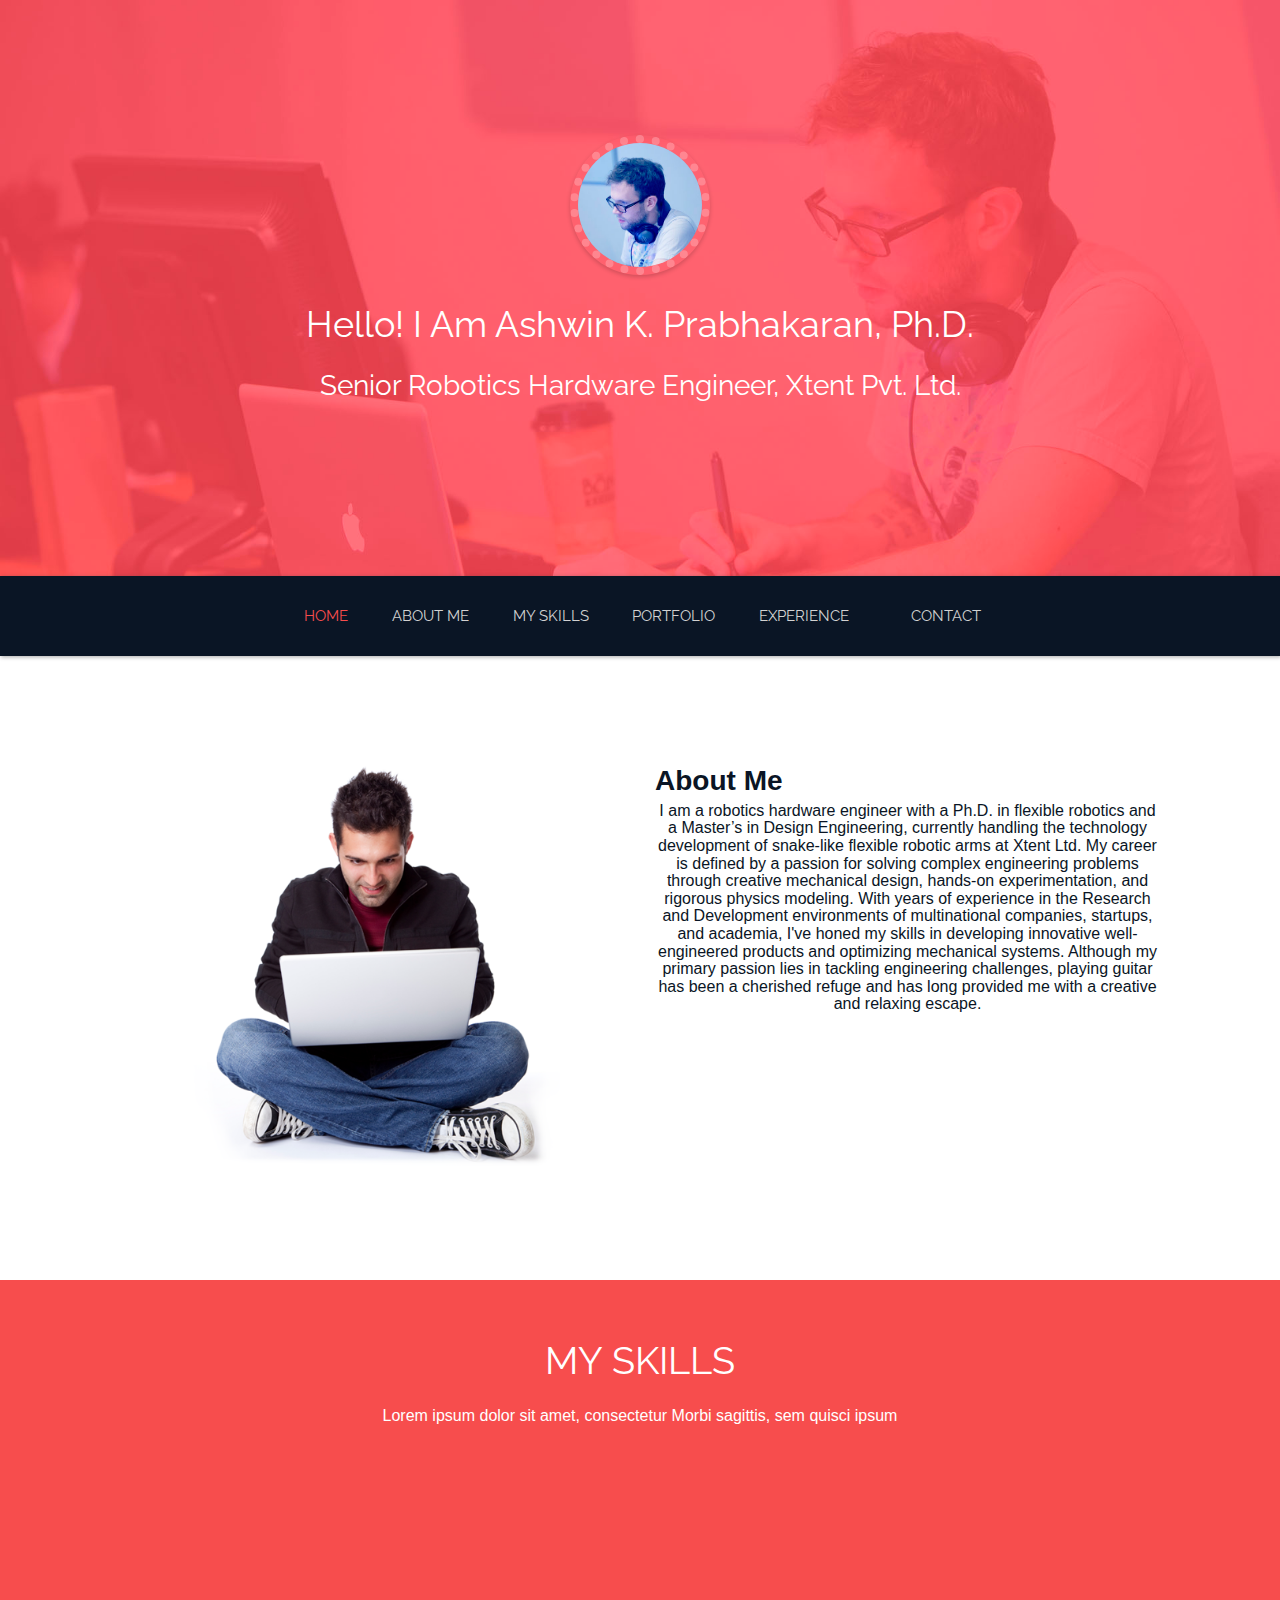
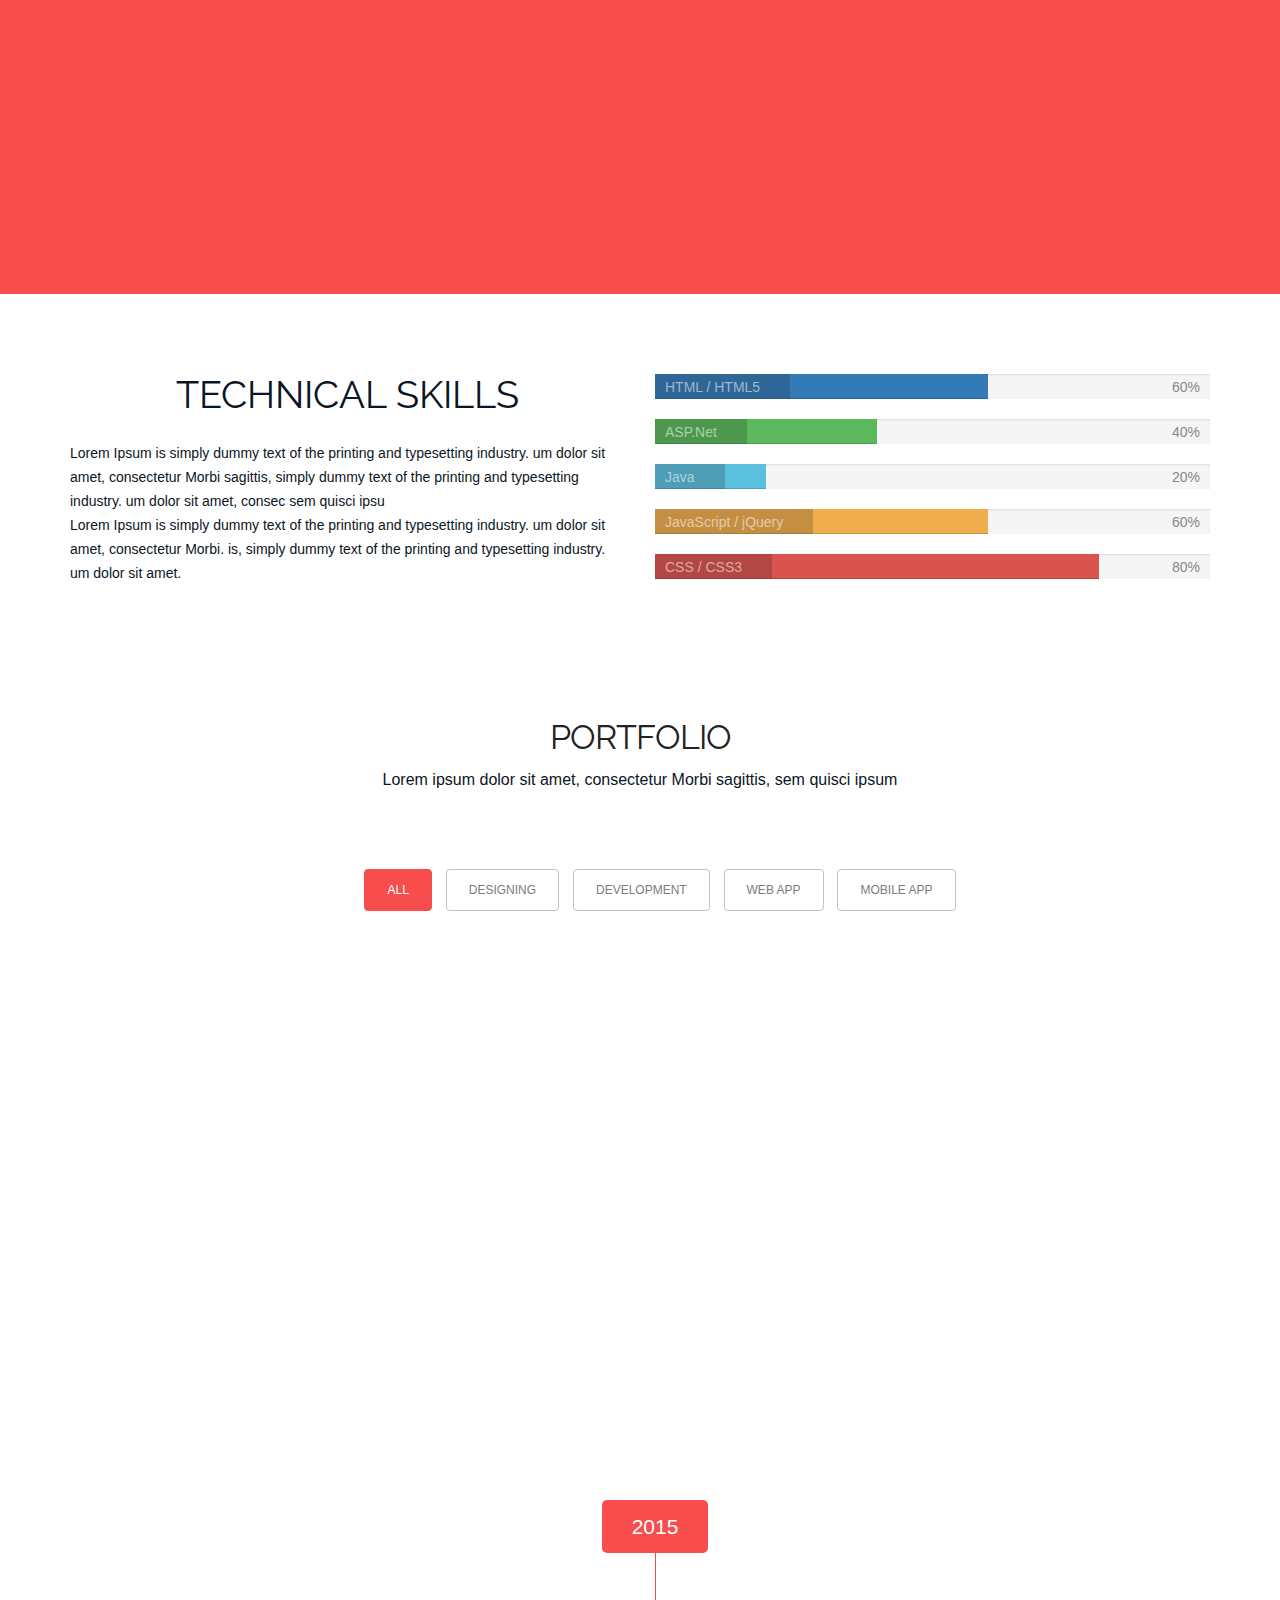
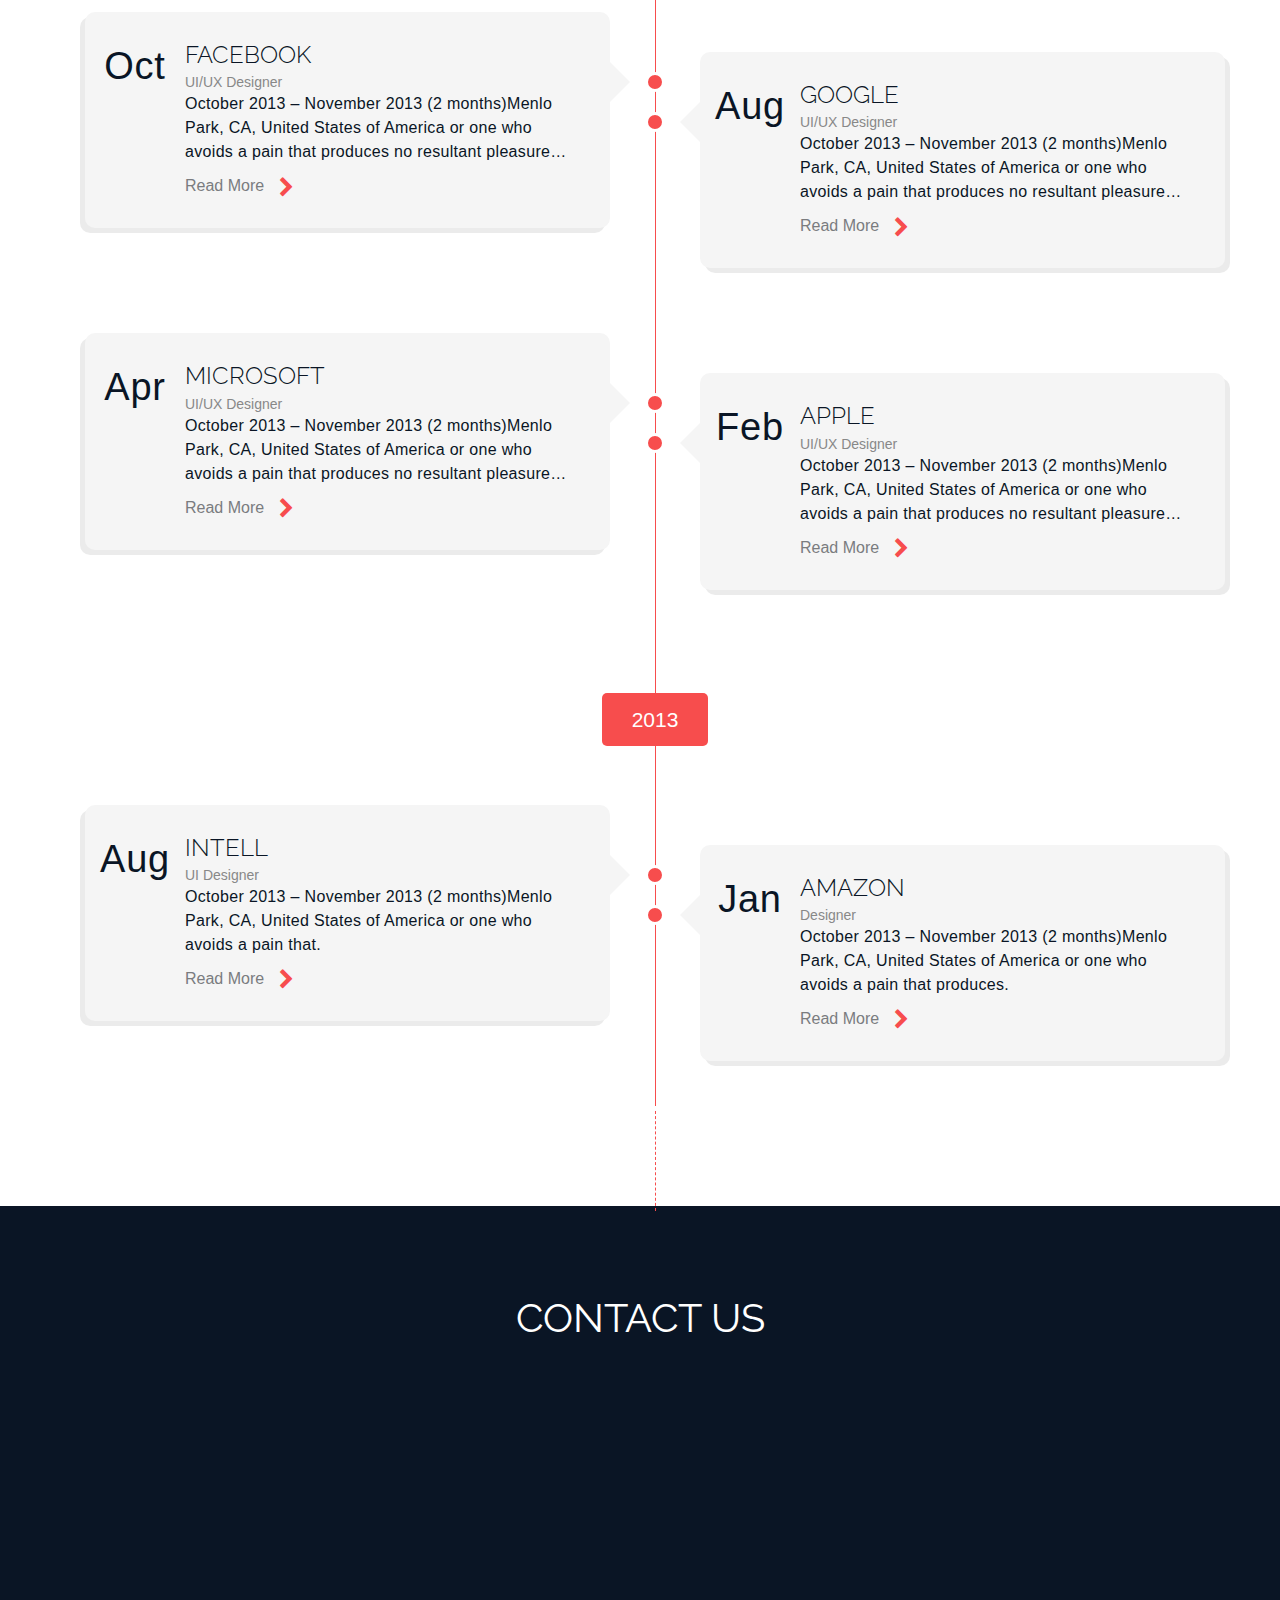
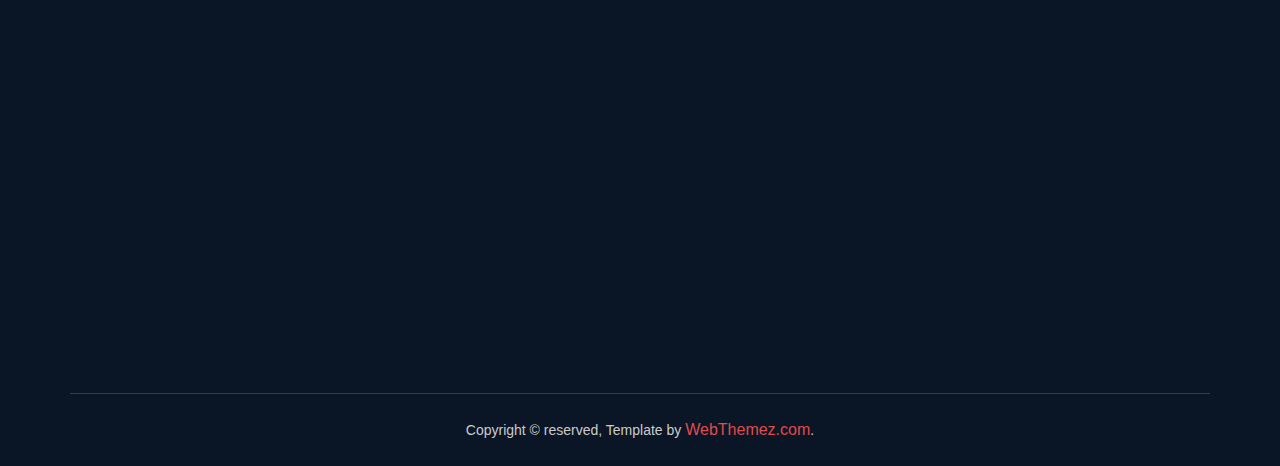
<file: index.html>
<!doctype html>
<html>
<head>
<meta charset="utf-8">
<meta name="viewport" content="width=device-width, maximum-scale=1">
<title>Ashwin K Prabhakaran Personal Webpage</title>
<link rel="icon" href="favicon.png" type="image/png">
<link href="css/bootstrap.min.css" rel="stylesheet" type="text/css">
<link rel="stylesheet" href="js/fancybox/jquery.fancybox.css" type="text/css" media="screen" />
<link href="css/style.css" rel="stylesheet" type="text/css"> 
<link href="css/font-awesome.css" rel="stylesheet" type="text/css"> 
<link href="css/animate.css" rel="stylesheet" type="text/css">
 
<!--[if lt IE 9]>
    <script src="js/respond-1.1.0.min.js"></script>
    <script src="js/html5shiv.js"></script>
    <script src="js/html5element.js"></script>
<![endif]-->
 
</head>
<body>
<header id="header">
	<div id="head" class="parallax" parallax-speed="2" style="background-position: 50% 0px;">
	
		<div class="top_left_cont zoomIn wow animated" id="logo"> 
		<img class="img-circle" src="img/guy.jpg" alt="">
			 
              <h2>Hello! I am Ashwin K. Prabhakaran, Ph.D. <br/><strong>Senior Robotics Hardware Engineer, Xtent Pvt. Ltd.</strong></h2>
              <!--a href="#service" class="read_more2">Hire Me!</a--> </div>
	</div>

	 </header>
 
<!--Header_section-->
<header id="header_wrapper">
  <div class="container">
    <div class="header_box">
      <!--<div class="logo"><a href="#">Resume</a></div>-->
	  <nav class="navbar navbar-inverse" role="navigation">
      <div class="navbar-header">
        <button type="button" id="nav-toggle" class="navbar-toggle" data-toggle="collapse" data-target="#main-nav"> <span class="sr-only">Toggle navigation</span> <span class="icon-bar"></span> <span class="icon-bar"></span> <span class="icon-bar"></span> </button>
        </div>
	    <div id="main-nav" class="collapse navbar-collapse navStyle">
			<ul class="nav navbar-nav" id="mainNav">
			  <li class="active"><a href="#header" class="scroll-link">Home</a></li>
			  <li><a href="#aboutUs" class="scroll-link">About Me</a></li>
			  <li><a href="#service" class="scroll-link">My Skills</a></li>
			  <li><a href="#Portfolio" class="scroll-link">Portfolio</a></li> 
			  <li><a href="#experience" class="scroll-link">Experience</a></li> 
			  <li><a href="#contact" class="scroll-link">Contact</a></li>
			</ul>
      </div>
	 </nav>
    </div>
  </div>
</header>
<!--Header_section--> 

<section id="aboutUs"><!--Aboutus-->
  <div class="inner_wrapper about-us aboutUs-container fadeInLeft animated wow">
    <div class="container">
      <div class="inner_section">
        <div class="row">
          <div class="col-md-6">
            <img class="img-responsive" src="img/about1.png" alt="About Image">
          </div>
          <div class="col-md-6"> <!-- Apply class to align text left -->
            <h3>About Me</h3>
            <h6>
              I am a robotics hardware engineer with a Ph.D. in flexible robotics and a Master’s in Design Engineering, currently handling the technology development of snake-like flexible robotic arms at Xtent Ltd. 
              My career is defined by a passion for solving complex engineering problems through creative mechanical design, hands-on experimentation, and rigorous physics modeling. With years of experience in 
              the Research and Development environments of multinational companies, startups, and academia, I've honed my skills in developing innovative well-engineered products and optimizing mechanical systems. 
              Although my primary passion lies in tackling engineering challenges, playing guitar has been a cherished refuge and has long provided me with a creative and relaxing escape.
            </h6>
          </div>
        </div>
      </div>
    </div>
  </div>
</section>
<!--Aboutus--> 


<!--Service-->
<section  id="service">
  <div class="container">
    <h2>My Skills</h2>
	<h6>Lorem ipsum dolor sit amet, consectetur Morbi sagittis, sem quisci ipsum</h6>
    <div class="service_wrapper">
      <div class="row">
        <div class="col-md-3">
		<div class="service_icon delay-03s animated wow  zoomIn"> <span><i class="fa fa-tree"></i></span> </div>
          <div class="service_block">
            
            <h3 class="animated fadeInUp wow">User Experience</h3>
            <p class="animated fadeInDown wow">Lorem Ipsum is simply dummy text of the printing and typesetting industry. </p>
          </div>
        </div>
        <div class="col-md-3"> 
		<div class="service_icon icon2  delay-03s animated wow zoomIn"> <span><i class="fa fa-crosshairs"></i></span> </div> 
		<div class="service_block">
            <h3 class="animated fadeInUp wow">Designing</h3>
            <p class="animated fadeInDown wow">Lorem Ipsum is simply dummy text of the printing and typesetting industry.  </p>
          </div>
        </div>
        <div class="col-md-3">
		<div class="service_icon icon3  delay-03s animated wow zoomIn"> <span><i class="fa fa-building-o "></i></span> </div>
          <div class="service_block">
            
            <h3 class="animated fadeInUp wow">Front-end</h3>
            <p class="animated fadeInDown wow">Lorem Ipsum is simply dummy text of the printing and typesetting industry.  </p>
          </div>
        </div>
		  <div class="col-md-3">
		<div class="service_icon icon3  delay-03s animated wow zoomIn"> <span><i class="fa fa-twitter"></i></span> </div>
          <div class="service_block">
            
            <h3 class="animated fadeInUp wow">Mobile App</h3>
            <p class="animated fadeInDown wow">Lorem Ipsum is simply dummy text of the printing and typesetting industry.  </p>
          </div>
        </div>
      </div> 
	 
    </div>
  </div>
</section>
<!--Service--> 
<section id="techSkills">
<div class="container">
 <div class="row"> 
<div class="col-sm-6 col-md-6">
<h2>Technical Skills</h2>
<p>
Lorem Ipsum is simply dummy text of the printing and typesetting industry. um dolor sit amet, consectetur Morbi sagittis, simply dummy text of the printing and typesetting industry. um dolor sit amet, consec sem quisci ipsu
</p>
<p>
Lorem Ipsum is simply dummy text of the printing and typesetting industry. um dolor sit amet, consectetur Morbi. is, simply dummy text of the printing and typesetting industry. um dolor sit amet.  
</p>
</div>
<div class="col-sm-6 col-md-6">
	  
        <div class="progress">
            <div class="progress-bar" role="progressbar" aria-valuenow="60" aria-valuemin="0" aria-valuemax="100" style="width: 60%;">
                <span class="sr-only">60% Complete</span>
            </div>
            <span class="progress-type">HTML / HTML5</span>
            <span class="progress-completed">60%</span>
        </div>
        <div class="progress">
            <div class="progress-bar progress-bar-success" role="progressbar" aria-valuenow="40" aria-valuemin="0" aria-valuemax="100" style="width: 40%">
                <span class="sr-only">40% Complete (success)</span>
            </div>
            <span class="progress-type">ASP.Net</span>
            <span class="progress-completed">40%</span>
        </div>
        <div class="progress">
            <div class="progress-bar progress-bar-info" role="progressbar" aria-valuenow="20" aria-valuemin="0" aria-valuemax="100" style="width: 20%">
                <span class="sr-only">20% Complete (info)</span>
            </div>
            <span class="progress-type">Java</span>
            <span class="progress-completed">20%</span>
        </div>
        <div class="progress">
            <div class="progress-bar progress-bar-warning" role="progressbar" aria-valuenow="60" aria-valuemin="0" aria-valuemax="100" style="width: 60%">
                <span class="sr-only">60% Complete (warning)</span>
            </div>
            <span class="progress-type">JavaScript / jQuery</span>
            <span class="progress-completed">60%</span>
        </div>
        <div class="progress">
            <div class="progress-bar progress-bar-danger" role="progressbar" aria-valuenow="80" aria-valuemin="0" aria-valuemax="100" style="width: 80%">
                <span class="sr-only">80% Complete (danger)</span>
            </div>
            <span class="progress-type">CSS / CSS3</span>
            <span class="progress-completed">80%</span>
        </div>
	</div>
	</div>

<div>
</section>

<!-- Portfolio -->
<section id="Portfolio" class="content"> 
  
  <!-- Container -->
  <div class="container portfolio_title"> 
    
    <!-- Title -->
    <div class="section-title">
      <h2>Portfolio</h2>
	<h6>Lorem ipsum dolor sit amet, consectetur Morbi sagittis, sem quisci ipsum</h6>
	  
    </div>
    <!--/Title --> 
    
  </div>
  <!-- Container -->
  
  <div class="portfolio-top"></div>
  
  <!-- Portfolio Filters -->
  <div class="portfolio"> 
    
    <div id="filters" class="sixteen columns">
      <ul class="clearfix">
        <li><a id="all" href="#" data-filter="*" class="active">
          <h5>All</h5>
          </a></li>
        <li><a class="" href="#" data-filter=".nature">
          <h5>Designing</h5>
          </a></li>
        <li><a class="" href="#" data-filter=".wildlife">
          <h5>Development</h5>
          </a></li>
        <li><a class="" href="#" data-filter=".citylife">
          <h5>Web App</h5>
          </a></li>
        <li><a class="" href="#" data-filter=".animals">
          <h5>Mobile App</h5>
          </a></li> 
      </ul>
    </div>
    <!--/Portfolio Filters --> 
    
    <!-- Portfolio Wrapper -->
    <div class="isotope fadeInLeft animated wow grid" style="position: relative; overflow: hidden; height: 480px;" id="portfolio_wrapper">  
      <!-- Portfolio Item -->
      <figure style="position: absolute; left: 0px; top: 0px; transform: translate3d(0px, 0px, 0px) scale3d(1, 1, 1); width: 337px; opacity: 1;" class="portfolio-item one-four   animals isotope-item effect-oscar">
	   
        <div class="portfolio_img"> 
		<img src="img/portfolio_pic1.jpg"  alt="Portfolio 1"> </div> 
			<figcaption>		
				<div>
				  <a href="img/portfolio_pic1.jpg" class="fancybox"> 
					<h2>Warm <span>Oscar</span></h2>
							<p>Oscar is a decent man. He used to clean porches with pleasure.</p>
				  </a>
				</div>
			</figcaption>
        </figure>
      <!--/Portfolio Item --> 
      
      <!-- Portfolio Item-->
      <figure style="position: absolute; left: 0px; top: 0px; transform: translate3d(337px, 0px, 0px) scale3d(1, 1, 1); width: 337px; opacity: 1;" class="portfolio-item one-four  wildlife isotope-item effect-oscar">
        <div class="portfolio_img"> <img src="img/portfolio_pic2.jpg" alt="Portfolio 1"> </div>
        	<figcaption>		
				<div>
				  <a href="img/portfolio_pic2.jpg" class="fancybox"> 
					<h2>Warm <span>Oscar</span></h2>
							<p>Oscar is a decent man. He used to clean porches with pleasure.</p>
				  </a>
				</div>
			</figcaption>
        </figure>
      <!--/Portfolio Item --> 
      
      <!-- Portfolio Item -->
      <figure style="position: absolute; left: 0px; top: 0px; transform: translate3d(674px, 0px, 0px) scale3d(1, 1, 1); width: 337px; opacity: 1;" class="portfolio-item one-four  wildlife  isotope-item effect-oscar">
        <div class="portfolio_img"> <img src="img/portfolio_pic3.jpg" alt="Portfolio 1"> </div>
       <figcaption>		
				<div>
				  <a href="img/portfolio_pic3.jpg" class="fancybox"> 
					<h2>Warm <span>Oscar</span></h2>
							<p>Oscar is a decent man. He used to clean porches with pleasure.</p>
				  </a>
				</div>
			</figcaption>
        </figure>
      <!--/Portfolio Item--> 
      
      <!-- Portfolio Item-->
      <figure style="position: absolute; left: 0px; top: 0px; transform: translate3d(1011px, 0px, 0px) scale3d(1, 1, 1); width: 337px; opacity: 1;" class="portfolio-item one-four  citylife  nature web isotope-item effect-oscar">
        <div class="portfolio_img"> <img src="img/portfolio_pic4.jpg" alt="Portfolio 1"> </div>
         <figcaption>		
				<div>
				  <a href="img/portfolio_pic4.jpg" class="fancybox"> 
					<h2>Warm <span>Oscar</span></h2>
							<p>Oscar is a decent man. He used to clean porches with pleasure.</p>
				  </a>
				</div>
			</figcaption>
      </figure>
      <!-- Portfolio Item --> 
      
      <!-- Portfolio Item -->
      <figure style="position: absolute; left: 0px; top: 0px; transform: translate3d(0px, 240px, 0px) scale3d(1, 1, 1); width: 337px; opacity: 1;" class="portfolio-item one-four  wildlife isotope-item effect-oscar">
        <div class="portfolio_img"> <img src="img/portfolio_pic5.jpg" alt="Portfolio 1"> </div>
       <figcaption>		
				<div>
				  <a href="img/portfolio_pic5.jpg" class="fancybox"> 
					<h2>Warm <span>Oscar</span></h2>
							<p>Oscar is a decent man. He used to clean porches with pleasure.</p>
				  </a>
				</div>
			</figcaption>
      </figure>
      <!--/Portfolio Item --> 
      
      <!-- Portfolio Item -->
      <figure style="position: absolute; left: 0px; top: 0px; transform: translate3d(337px, 240px, 0px) scale3d(1, 1, 1); width: 337px; opacity: 1;" class="portfolio-item one-four  web isotope-item effect-oscar">
        <div class="portfolio_img"> <img src="img/portfolio_pic6.jpg" alt="Portfolio 1"> </div>
       <figcaption>		
				<div>
				  <a href="img/portfolio_pic6.jpg" class="fancybox"> 
					<h2>Warm <span>Oscar</span></h2>
							<p>Oscar is a decent man. He used to clean porches with pleasure.</p>
				  </a>
				</div>
			</figcaption>
      </figure>
      <!--/Portfolio Item --> 
      
      <!-- Portfolio Item  -->
      <figure style="position: absolute; left: 0px; top: 0px; transform: translate3d(674px, 240px, 0px) scale3d(1, 1, 1); width: 337px; opacity: 1;" class="portfolio-item one-four  wildlife web isotope-item effect-oscar">
        <div class="portfolio_img"> <img src="img/portfolio_pic7.jpg" alt="Portfolio 1"> </div>       
       <figcaption>		
				<div>
				  <a href="img/portfolio_pic7.jpg" class="fancybox"> 
					<h2>Warm <span>Oscar</span></h2>
							<p>Oscar is a decent man. He used to clean porches with pleasure.</p>
				  </a>
				</div>
			</figcaption>
       </figure>
      <!--/Portfolio Item --> 
      
      <!-- Portfolio Item -->
      <figure style="position: absolute; left: 0px; top: 0px; transform: translate3d(1011px, 240px, 0px) scale3d(1, 1, 1); width: 337px; opacity: 1;" class="portfolio-item one-four   citylife isotope-item effect-oscar">
        <div class="portfolio_img"> <img src="img/portfolio_pic8.jpg" alt="Portfolio 1"> </div>       
      <figcaption>		
				<div>
				  <a href="img/portfolio_pic8.jpg" class="fancybox"> 
					<h2>Warm <span>Oscar</span></h2>
							<p>Oscar is a decent man. He used to clean porches with pleasure.</p>
				  </a>
				</div>
			</figcaption>
        </figure>
      <!--/Portfolio Item --> 
      
    </div>
    <!--/Portfolio Wrapper --> 
    
  </div>
  <!--/Portfolio Filters -->
  
  <div class="portfolio_btm"></div>
  
  
  <div id="project_container">
    <div class="clear"></div>
    <div id="project_data"></div>
  </div>
 
  
</section>
<!--/Portfolio --> 
<section id="experience">
<div class="container">
    <section id="news" class="white-bg padding-top-bottom">
    	<div class="container">
			<div class="timeline">
				<div class="date-title">
					<span>2015</span>
				</div>
				<div class="row">
					<div class="col-sm-6 news-item">
						<div class="news-content">
							<div class="date">
								<p>Oct</p> 
							</div>
							<h2 class="news-title">Facebook</h2> 
							<span>UI/UX Designer</span>
							<p>October 2013 – November 2013 (2 months)Menlo Park, CA, United States of America or one who avoids a pain that produces no resultant pleasure…</p>
							<a class="read-more" href="#">Read More</a>
						</div>
					</div>
					
					<div class="col-sm-6 news-item right">
						<div class="news-content">
							<div class="date">
								<p>Aug</p> 
							</div>
							<h2 class="news-title">Google</h2> 
							<span>UI/UX Designer</span>
							<p>October 2013 – November 2013 (2 months)Menlo Park, CA, United States of America or one who avoids a pain that produces no resultant pleasure…</p>
							<a class="read-more" href="#">Read More</a>
						</div>
					</div>
				</div>
				
				<div class="row">
					<div class="col-sm-6 news-item">
						<div class="news-content">
							<div class="date">
								<p>Apr</p> 
							</div>
							<h2 class="news-title">Microsoft</h2> 
							<span>UI/UX Designer</span> 
							<p>October 2013 – November 2013 (2 months)Menlo Park, CA, United States of America or one who avoids a pain that produces no resultant pleasure…</p>
							<a class="read-more" href="#">Read More</a>
						</div>
					</div>
					
					<div class="col-sm-6 news-item right">
						<div class="news-content">
							<div class="date">
								<p>Feb</p> 
							</div>
							<h2 class="news-title">Apple</h2> 
							<span>UI/UX Designer</span>
							<p>October 2013 – November 2013 (2 months)Menlo Park, CA, United States of America or one who avoids a pain that produces no resultant pleasure…</p>
							<a class="read-more" href="#">Read More</a>
						</div>
					</div>
				</div>
				
				<div class="date-title">
					<span>2013</span>
				</div>
				<div class="row">	
					<div class="col-sm-6 news-item">
						<div class="news-content">
							<div class="date">
								<p>Aug</p> 
							</div>
							<h2 class="news-title">Intell</h2> 
							<span>UI Designer</span>
							<p>October 2013 – November 2013 (2 months)Menlo Park, CA, United States of America or one who avoids a pain that.</p>
							<a class="read-more" href="#">Read More</a>
						</div>
					</div>
					
					<div class="col-sm-6 news-item right">
						<div class="news-content">
							<div class="date">
								<p>Jan</p> 
							</div>
							<h2 class="news-title">Amazon</h2> 
							<span>Designer</span>
							<p>October 2013 – November 2013 (2 months)Menlo Park, CA, United States of America or one who avoids a pain that produces.</p>
							<a class="read-more" href="#">Read More</a>
						</div>
					</div>
				</div>
			</div>
		</div>
	</section>
</div>				                                                      
</section> 
<!--Footer-->
<footer class="footer_wrapper" id="contact">
  <div class="container">
    <section class="page_section contact" id="contact">
      <div class="contact_section">
        <h2>Contact Us</h2>
	<h6>Lorem ipsum dolor sit amet, consectetur Morbi sagittis, sem quisci ipsum</h6>
     
      </div>
      <div class="row">
        <div class="col-lg-4 wow fadeInLeft">	
		 <div class="contact_info">
                            <div class="detail">
                                <h4>UNIQUE Infoway</h4>
                                <p>104, Some street, NewYork, USA</p>
                            </div>
                            <div class="detail">
                                <h4>call us</h4>
                                <p>+1 234 567890</p>
                            </div>
                            <div class="detail">
                                <h4>Email us</h4>
                                <p>support@sitename.com</p>
                            </div> 
                        </div>
       		  
			  
          
          <ul class="social_links">
            <li class="twitter animated bounceIn wow delay-02s"><a href="javascript:void(0)"><i class="fa fa-twitter"></i></a></li>
            <li class="facebook animated bounceIn wow delay-03s"><a href="javascript:void(0)"><i class="fa fa-facebook"></i></a></li>
            <li class="pinterest animated bounceIn wow delay-04s"><a href="javascript:void(0)"><i class="fa fa-pinterest"></i></a></li>
            <li class="gplus animated bounceIn wow delay-05s"><a href="javascript:void(0)"><i class="fa fa-google-plus"></i></a></li> 
          </ul>
        </div>
        <div class="col-lg-8 wow fadeInLeft delay-06s">
          <div class="form">
            <input class="input-text" type="text" name="" value="Your Name *" onFocus="if(this.value==this.defaultValue)this.value='';" onBlur="if(this.value=='')this.value=this.defaultValue;">
            <input class="input-text" type="text" name="" value="Your E-mail *" onFocus="if(this.value==this.defaultValue)this.value='';" onBlur="if(this.value=='')this.value=this.defaultValue;">
            <textarea class="input-text text-area" cols="0" rows="0" onFocus="if(this.value==this.defaultValue)this.value='';" onBlur="if(this.value=='')this.value=this.defaultValue;">Your Message *</textarea>
            <input class="input-btn" type="submit" value="send message">
          </div>
        </div>
      </div>
    </section>
  </div>
  <div class="container">
    <div class="footer_bottom"><span>Copyright © reserved,    Template by <a href="http://webthemez.com">WebThemez.com</a>. </span> </div>
  </div>
</footer>

<script type="text/javascript" src="js/jquery-1.11.0.min.js"></script>
<script type="text/javascript" src="js/bootstrap.min.js"></script>
<script type="text/javascript" src="js/jquery-scrolltofixed.js"></script>
<script type="text/javascript" src="js/jquery.nav.js"></script> 
<script type="text/javascript" src="js/jquery.easing.1.3.js"></script>
<script type="text/javascript" src="js/jquery.isotope.js"></script>
<script src="js/fancybox/jquery.fancybox.pack.js" type="text/javascript"></script> 
<script type="text/javascript" src="js/wow.js"></script> 
<script type="text/javascript" src="js/custom.js"></script>

</body>
</html>
</file>
<file: css/style.css>
/*
Author URI: http://webthemez.com/
Note: 
Licence under Creative Commons Attribution 3.0 
-------------------------------------------------------*/

@charset "utf-8";
@import url(http://fonts.googleapis.com/css?family=Raleway:800,700,400);
@import url(http://fonts.googleapis.com/css?family=Signika:400,600);

/* Reset
---------------------------------*/
ul {
    list-style: none;
}

.figure {
    margin: 0px;
}

img {
    max-width: 100%;
}

a, a:hover, a:active {
    outline: 0px !important;
	text-decoration:none;
}
.clear {
    clear: both;
    display: block;
    overflow: hidden;
    visibility: hidden;
    width: 0;
    height: 0;
}
.clearfix:before,
.clearfix:after {
    content: '\0020';
    display: block;
    overflow: hidden;
    visibility: hidden;
    width: 0;
    height: 0;
}

.clearfix:after {
    clear: both;
}

/* Common style */
.grid figure {
	position: relative;
	float: left;
	overflow: hidden;
	margin: 10px 1%;
	min-width: 320px;
	max-width: 480px;
	max-height: 360px;
	width: 48%;
	background: #3085a3;
	text-align: center;
	cursor: pointer;
}

.grid figure img {
	position: relative;
	display: block;
	min-height: 100%;
	max-width: 100%;
	opacity: 0.8;
}

.grid figure figcaption {
	padding: 2em;
	color: #fff;
	text-transform: uppercase;
	font-size: 1.25em;
	-webkit-backface-visibility: hidden;
	backface-visibility: hidden;
}

.grid figure figcaption::before,
.grid figure figcaption::after {
	pointer-events: none;
}

.grid figure figcaption,
.grid figure figcaption > a {
	position: absolute;
	top: 0;
	left: 0;
	width: 100%;
	height: 100%;
}

/* Anchor will cover the whole item by default */
/* For some effects it will show as a button */
.grid figure figcaption > a {
	z-index: 1000;
	text-indent: 200%;
	white-space: nowrap;
	font-size: 0;
	opacity: 0;
}

.grid figure h2 {
	word-spacing: -0.15em;
	font-weight: 300;
}

.grid figure h2 span {
	font-weight: 800;
}

.grid figure h2,
.grid figure p {
	margin: 0;
}

.grid figure p {
	letter-spacing: 1px;
	font-size: 68.5%;
}

/*---------------*/
/***** Oscar *****/
/*---------------*/

figure.effect-oscar {
	background: -webkit-linear-gradient(45deg, #22682a 0%, #9b4a1b 40%, #3a342a 100%);
	background: linear-gradient(45deg, #22682a 0%,#9b4a1b 40%,#3a342a 100%);
}

figure.effect-oscar img {
	opacity: 0.9;
	-webkit-transition: opacity 0.35s;
	transition: opacity 0.35s;
}

figure.effect-oscar figcaption {
	padding: 3em;
	background-color: rgba(10, 21, 37, 0.81);
	-webkit-transition: background-color 0.35s;
	transition: background-color 0.35s;
}

figure.effect-oscar figcaption::before {
	position: absolute;
	top: 30px;
	right: 30px;
	bottom: 30px;
	left: 30px;
	border: 1px solid #fff;
	content: '';
}

figure.effect-oscar h2 {
	margin: 20% 0 10px 0;
	-webkit-transition: -webkit-transform 0.35s;
	transition: transform 0.35s;
	-webkit-transform: translate3d(0,100%,0);
	transform: translate3d(0,100%,0);
	color:#A3A3A3;
}

figure.effect-oscar figcaption::before,
figure.effect-oscar p {
	opacity: 0;
	-webkit-transition: opacity 0.35s, -webkit-transform 0.35s;
	transition: opacity 0.35s, transform 0.35s;
	-webkit-transform: scale(0);
	transform: scale(0);
}

figure.effect-oscar:hover h2 {
	-webkit-transform: translate3d(0,0,0);
	transform: translate3d(0,0,0);
	color: #FFFFFF;
}

figure.effect-oscar:hover figcaption::before,
figure.effect-oscar:hover p {
	opacity: 1;
	-webkit-transform: scale(1);
	transform: scale(1);
	color:#fff;+++++++
}

figure.effect-oscar:hover figcaption {
	background-color: rgba(58,52,42,0);
}

figure.effect-oscar:hover img {
	opacity: 0.4;
}

/* Styles
---------------------------------*/
body {
    background: #fff;
    font-family: 'Open Sans', sans-serif;
    font-size: 14px;
    font-weight: normal;
    color: #888888;
    margin: 0;
}

h2 {
    font-size: 38px;
    color: #222222;
    font-family: 'Raleway', sans-serif;
    font-weight: normal;
    margin: 0px 0 25px 0;
    text-align: center;
    text-transform: uppercase;
}

h3 {
    font-family: 'Open Sans', sans-serif;
    font-weight: 600;
    color: #222222;
    font-size: 18px;
    margin: 0 0 5px 0;
}

h6 {
    font-size: 16px;
    color: #888888;
    font-family: 'Open Sans', sans-serif;
    font-weight: 400;
    text-align: center;
    margin: 0 0 60px 0;
}

p {
    line-height: 24px;
    margin: 0;
}

/* Header Styles
---------------------------------*/

#header_wrapper {
    background: #0A1525;
    padding: 15px 0px;
	
	box-shadow: 1px 1px 4px rgba(60, 60, 60, 0.44);
    position: relative;
}

.header_box {
    position: relative;
    /* z-index: 9999999999999999999999999999999999; */
}

.logo a{
    float: left;
	
    font-size: 28px;
    line-height: 50px;
    color: #FF6C71;
}

.res-nav_click {
    display: none;
}
	

/* Nav Styles
---------------------------------*/
.navbar-inverse {
    background-color: transparent;
    border-color: transparent;
}

.navbar {
    border: 0px solid #fff;
    min-height: 40px;
    margin-bottom: 0px;
}

.navbar-inverse .navbar-nav > li > a {
    color: #D2D2D2;
}

.navStyle {
    float: right;
}

.navStyle ul {
    list-style: none;
    padding: 0px;
}

.navStyle ul li {
    display: inline-block;
    margin: 0 5px;
}

.navStyle ul li:first-child {
	/*margin:0px;*/;
}

.navStyle ul li:last-child {
    margin: 0 0 0 23px;
}

.navStyle ul li a {
    display: block;
    font-size: 15px;
    color: #222222;
    font-family: 'Raleway', sans-serif;
    text-decoration: none;
    text-transform: uppercase;
    font-weight: 400;
    transition: all 0.2s ease-in-out;
    -moz-transition: all 0.2s ease-in-out;
    -webkit-transition: all 0.2s ease-in-out;
}

.navStyle ul li a:hover {
    color: #ED5441;
}

.navStyle > li > a:hover, .nav > li > a:focus {
    text-decoration: none;
    color: #ED5441;
    background-color: transparent;
}

.navbar-inverse .navbar-nav > li > a:hover, .navbar-inverse .navbar-nav > li > a:focus {
    color: #FFFFFF;
    background-color: transparent;
}

.navbar-inverse .navbar-nav > .active > a, .navbar-inverse .navbar-nav > .active > a:hover, .navbar-inverse .navbar-nav > .active > a:focus {
    color: #F74D4D;
    background-color: transparent;
    border-radius: 4px;
}

.navStyle > li.active > a,
.navStyle > li.active > a:hover {
    text-decoration: none;
    color: #ED5441;
    background-color: transparent;
}

.borderLeft {
    border-left: 1px solid #DADADA;
}

.borderTop {
    margin-top: 30px;
    border-top: 1px solid #DADADA;
}

.mrgTop {
    margin-top: 30px;
}

.text-center {
  text-align: center;
}
#head {
  background: #f4f4f4 url(../img/bg_head.jpg) top center;
  background-size: cover;
  color: #7C7C7C;
  padding: 120px 0;
}
#head img.img-circle {
  display: block;
  width: 140px;
  height: 140px;
  overflow: hidden;
  border: 8px dotted rgba(255, 255, 255, 0.23);
  margin: 0 auto 20px;
  box-shadow: 0px 2px 4px rgba(0, 0, 0, 0.18);
}
#head .title {
  font-family: Alice, Georgia, serif;
  font-size: 49px;
  font-size: 3.0625rem;
}
#head .title a {
  text-decoration: none;
  color: #333333;
}
#head .tagline {
  display: block;
  font-size: 14px;
  font-size: 0.875rem;
  line-height: 1.2em;
  color: #7C7C7C;
  margin: 5px 0 0;
}
#head .tagline b {
  font-weight: normal;
}
#head .tagline a {
  color: #5E5E5E;
}
.home #head {
  padding: 90px 0;
}
.home #head .title {
  font-size: 49px;
  font-size: 3.0625rem;
}
.home #head .tagline {
  font-size: 16px;
  font-size: 1rem;
  margin: 15px 0 0;
}

/* Top_content
---------------------------------*/

.top_cont_outer {
    background: #ED5441;
    position: relative; 
    background: url('../img/main2.jpg') no-repeat;
	background-size: cover; 
}

.hero_section {
    position: relative;
    padding-top: 72px;
}
.hero_wrapper {
background: rgba(10, 21, 37, 0.69);
height: 650px;
}
.white_pad {
    position: relative;
    right: 0px;
    bottom: 0px;
}

.white_pad img {
    position: absolute;
    right: 0px;
    bottom: 0px;
}

.top_left_cont {
    padding: 15px 0;
}

.top_left_cont h3 {
    font-size: 16px;
    color: #A5C05B;
    margin: 0 0 20px 0;
    text-align: left;
    font-weight: 700;
}

.top_left_cont h2 {
    font-size: 36px;
    color: #FFF;
    line-height: 58px;
    margin: 0 0 26px 0;
    font-family: 'Raleway', sans-serif;
    text-align: center;
    text-transform: capitalize;
}

.top_left_cont h2 strong {
    font-weight: 400;
	
    color: #FFFFFF;
    font-size: 28px;
    text-transform: capitalize;
}

.top_left_cont p {
font-size: 18px;
color: #FFFFFF;
margin: 0 0 30px 0;
line-height: 33px;
text-align: center;
font-weight: normal;
font-size: 20px;
/* font-weight: 300; */
text-align: center;
letter-spacing: 1px;
}

a.read_more, a.read_more2 {
    font-family: 'Raleway', sans-serif;
    display: block;
    font-size: 20px;
    width: 178px;
    height: 46px;
    line-height: 46px;
    border-radius: 3px;
    text-align: center;
    text-transform: uppercase;
    font-weight: 400;
    transition: all 0.2s ease-in-out;
    -moz-transition: all 0.2s ease-in-out;
    -webkit-transition: all 0.2s ease-in-out;
    background: transparent;
    color: #fff;
    border: 1px solid #fff;
	margin:0 auto;
    text-transform: capitalize;
}
a.read_more{
	 color: #3C3C3C;
	 border: 1px solid #3C3C3C;
}
a.read_more2:hover, a.read_more:hover {
    background: #FFFFFF;
    color: #962715;
    border: 1px solid #FFFFFF;
}
a.read_more:hover {
    background: #fff;
    color: #ED5441;
    border: 1px solid #ED5441;
}

div#main-nav {
  width: 100%;
  text-align: center;
}	
.navbar-nav {
  width: 100%;
}
.navbar-nav>li {
  float: initial !important;
}





/* Services
---------------------------------*/

#service {
    padding: 60px 0px;
    background: #F74D4D;
}
#service h2{
  color: #fff;

}
.service_wrapper {
    padding: 40px 0 40px;
}

.service_section {
}

.service_block {
    text-align: center;
    padding-left: 15px;
    padding-right: 15px; 
	position: relative;
}

.service_icon {  
    width: 90px;
    height: 85px;
    margin: 0px auto 25px; 
}

 

.service_icon span {
    background: transparent; 
    display: block;
    height: 95px;
    width: 95px;
	
    border: 1px solid #FFFFFF;
    border-radius: 50%;
    padding: 6px 0 0;
}

.service_icon i {
  color: #FFFFFF;
font-size: 40px;
margin-top: 0;
position: relative;
top: 20px;
z-index: 20;
display: block;
text-align: center;
}

.service_block h3 {
    font-family: 'Raleway', sans-serif;
    font-weight: 600;
    font-size: 25px;
    color: #fff;
margin: 35px 0 15px; 
}
#service h6{
color:#fff;
}
.service_block p {
    font-size: 16px;
    color: #fff;
    margin: 0 0 35px 0; 
}
	


/* Latest Work
---------------------------------*/


#work_outer {
    background: #f9f9f9;
    padding: 70px 0px;
    position: relative;
}

.work_pic {
    position: absolute;
    right: 0;
    top: 25%;
    width: 50%;
}

.inner_section {
    padding: 50px;
}

.service-list {
    padding: 0 0 0 0;
    font-size: 14px;
    margin-bottom: 40px;
}

.service-list-col1 {
    float: left;
    width: 60px;
    text-align: center;
}

.service-list-col1 i {
    display:;
    color: #888;
    font-size: 19px;
    font-style: normal;
    line-height: 20px;
}

.service-list-col2 {
    overflow: hidden;
}

.page_section.alabaster {
    background: #fafafa;
}

.work_bottom {
    padding: 20px 0 0 0px;
}

.work_bottom span {
    font-size: 18px;
    color: #333333;
    display: block;
    margin: 0 0 20px 0;
}

a.contact_btn {
    background: #fff;
    text-transform: uppercase;
    display: block;
    width: 176px;
    height: 49px;
    text-align: center;
    line-height: 49px;
    font-size: 16px;
    color: #ED5441;
    border-radius: 3px;
    font-family: 'Raleway', sans-serif;
    font-weight: 600;
    border: 2px solid #ED5441;
    transition: all 0.2s ease-in-out;
    -moz-transition: all 0.2s ease-in-out;
    -webkit-transition: all 0.2s ease-in-out;
}

a.contact_btn:hover {
    background: #ED5441;
    color: #fff;
}

.input-text {
    background: transparent;
}


/* Portfolio
---------------------------------*/


#Portfolio {
    padding: 60px 0px;
}

.Portfolio-nav {
    padding: 0;
    margin: 0 0 45px 0;
    list-style: none;
    text-align: center;
}

.Portfolio-nav li {
    margin: 0 10px;
    display: inline;
}

.Portfolio-nav li a {
    display: inline-block;
    padding: 10px 22px;
    font-size: 12px;
    line-height: 20px;
    color: #222222;
    border-radius: 4px;
    text-transform: uppercase;
    background: #f7f7f7;
    margin-bottom: 5px;
    transition: all 0.3s ease-in-out;
    -moz-transition: all 0.3s ease-in-out;
    -webkit-transition: all 0.3s ease-in-out;
}

.Portfolio-nav li a:hover {
    background: #ED5441;
    color: #fff;
    text-decoration: none;
}

.portfolioContainer {
    margin: 0 auto;
    padding-left: 15px;
    width: auto !important;
}

.Portfolio-box {
    text-align: center;
    width: 350px;
    overflow: hidden;
    float: left;
    padding: 12px 0px;
}

.Portfolio-box img {
    transition: all 0.3s ease-in-out;
    -moz-transition: all 0.3s ease-in-out;
    -webkit-transition: all 0.3s ease-in-out;
}

.Portfolio-box img:hover {
    opacity: 0.6;
}

.Portfolio-nav li a.current {
    background: #ED5441;
    color: #fff;
    text-decoration: none;
}

img {
    max-width: 100%;
}

/* no transition on .isotope container */

.isotope .isotope-item {
  /* change duration value to whatever you like */
    -webkit-transition-duration: 0.6s;
    -moz-transition-duration: 0.6s;
    transition-duration: 0.6s;
}

.isotope .isotope-item {
    -webkit-transition-property: -webkit-transform, opacity;
    -moz-transition-property: -moz-transform, opacity;
    transition-property: transform, opacity;
}

.page_section.paddind {
    padding-bottom: 60px;
}


/* Happy Clients
---------------------------------*/



#clients {
    padding: 60px 0px;
}

.client_area {
    width: 960px;
    margin: 0px auto;
}

.client_section {
    padding: 35px 0 0 0;
}

.client_section.btm {
    padding: 20px 0 0 0;
}

.client_profile {
    float: left;
    text-align: center;
}

.client_profile.flt {
    float: right;
}

.client_profile_pic {
    border-radius: 50%;
    border: 2px solid #f5f5f5;
    margin: 0 0 15px 0;
    width: 220px;
    height: 220px;
}

.client_profile_pic img {
    border-radius: 50%;
    border: 3px solid #f5f5f5;
}

.client_profile h3 {
    font-size: 18px;
    color: #49b5e7;
    margin: 0 0 0 0;
}

.client_profile span {
    display: block;
    font-size: 16px;
    color: #888888;
}

/* Clients
---------------------------------*/


.client_logos {
    background: #11D25D;
    padding: 60px 0;
    margin-top: 60px;
}

.client_logos ul {
    padding: 0;
    margin: 0;
    list-style: none;
    text-align: center;
}

.client_logos ul li {
    display: inline;
    margin: 0 25px;
}

.client_logos ul a {
    display: inline-block;
    margin: 0 20px;
}

.page_section.team {
    padding: 60px 0;
}

.page_section.team h6 {
    margin-bottom: 40px;
}

/* About Us
--------------------------- */
 
.aboutUs-container {
background-repeat: no-repeat;
background-position: right;
background-size: auto 100%;
background-position-y: 70px;
}
#about-us, h2, h3, h6, p {
color: #0A1525;
}
#about-us .read-more{
	border: 1px solid #ED5441;
	color: #1a1a1a;
}

#about-us .read-more:hover{
	background-color: #e74c3c;
	border: 1px solid #e74c3c;
	color: #fff;
}
.about-us-post-container{
	background-repeat: no-repeat;
	background-position: right;
	background-size: auto 100%;
}
.about-us{ 
}
.about-us h3{
	font-size:28px;
}
.points{ 
	margin-bottom: 10px;
	font-size:14px;
	padding-left:0px;
}
.about-us p{
	/*font-size: 0.9375em;*/
	line-height: 1.625em;
	padding: 15px 0;
}
.about-us .about-us-list{
	list-style: none;
	margin-bottom: 20px;
	padding-left:0px;
}

.about-us .points{
	position: relative;
	list-style-type: none;
	padding: 5px 0 5px 30px;
}

.about-us .points:before{
	content: "\f058";
	position: absolute;
	font-family: FontAwesome;
	font-size: 1.125em;
	color: #F74D4D;
	left: 0px;
	top: 3px;
}

.about-us-link a:first-child{
	margin-left: 0;
}


/* Team
---------------------------------*/
.team_section {
    max-width: 993px;
    margin: 0 auto;
}

.team_area {
    width: 30.66%;
    margin-right: 3.82979%; 
    overflow: hidden;
    text-align: center;
    float: left;
}

.team_area span {
    margin-bottom: 24px;
    display: block;
}

.team_area:nth-of-type(3n+0) {
    margin: 0;
}

.team_box {
    width: auto;
    height: auto;
    position: relative;
    border-radius: 50%;
    margin: 0px 3px 25px 3px;
}
/*
.team_box_shadow {
    transition: all 0.3s ease-in-out;
    -moz-transition: all 0.3s ease-in-out;
    -webkit-transition: all 0.3s ease-in-out;
    position: absolute;
    width: 100%;
    height: 26%;
    z-index: 10;
    bottom: 0px;
} */

.team_box_shadow a {
    display: block;
    width: 100%;
    height: 100%; 
}

.team_box:hover .team_box_shadow {
    box-shadow: inset  0px 0px 0px 148px rgba(17,17,17,0.80);
}

.team_box:hover ul {
    display: block;
    opacity: 1;
}

.team_box img {
    display: block;
    border-radius: 0%;
    width: 90%;
    margin: 0 auto;
}

.team_box ul {
    display: block;
    padding: 0;
    margin: 0;
    list-style: none;
    position: absolute;
    left: 0;
    top: 88%;
    width: 100%;
    text-align: center;
    margin-top: -14px;
    z-index: 15;
    transition: all 0.6s ease-in-out;
    -moz-transition: all 0.6s ease-in-out;
    -webkit-transition: all 0.6s ease-in-out;
}

.team_box ul li {
    display: inline-block;
    margin: 0 11px;
	width: 34px; 
border-radius: 50%;
background: #fff;
padding: 10px 0 4px;
margin-bottom: 5px;
}

.team_box ul li a { 
    display: inline-block;
    font-size: 18px;
    color: #232323;
    transition: all 0.3s ease-in-out;
    -moz-transition: all 0.3s ease-in-out;
    -webkit-transition: all 0.3s ease-in-out;
}

.team_box ul li a:hover, .team_box ul li a:focus {
    text-decoration: none;
}

.team_box ul li a.fa-twitter:hover {
    color: #55acee;
}

.team_box ul li a.fa-facebook:hover {
    color: #3b5998;
}

.team_box ul li a.fa-pinterest:hover {
    color: #cb2026;
}

.team_box ul li a.fa-google-plus:hover {
    color: #dd4b39;
}
 .img-circle {
border-radius: 50%;
}
.centered {
text-align: center;
/* background: #0A1525; */
}
#team .fa {
width: 30px;
height: 30px;
margin: 0 3px;
border-radius: 100%;
font-size: 15px;
line-height: 30px;
outline: 0;
color: #fff;
background-color: #11D25D;
-webkit-transition: all .3s;
-moz-transition: all .3s;
transition: all .3s;
}
#aboutUs {
    padding: 60px 0;
    background: #fff;
}

/* Contact
---------------------------------*/
.page_section.contact {
    padding: 90px 0 100px;
}
 
.contact_section {
    margin: 0 0 60px 0;
}

.contact_section h2 {
    font-size: 40px;
    color: #ffffff;
    margin: 0 0 50px 0;
    text-transform: uppercase;
}

.contact_block {
    text-align: center;
}

.contact_block_icon {
    border-radius: 50%;
    height: 85px;
    width: 85px;
    margin: 0px auto 20px;
}

.contact_block_icon.icon2 {
    border-color: #ED5441;
}

.contact_block_icon.icon3 {
    border-color: #49b5e7;
}

.contact_block_icon span {
    background: none repeat scroll 0 0 #f56eab;
    border: 5px solid #fff;
    border-radius: 50%;
    display: block;
    height: 100%;
    width: 100%;
}

.contact_block_icon.icon2 {
    border-color: #ED5441;
}

.contact_block_icon.icon2 span {
    background: #ED5441;
}

.contact_block_icon.icon3 {
    border-color: #49b5e7;
}

.contact_block_icon.icon3 span {
    background: #49b5e7;
}

.contact_block_icon i {
    color: #fff;
    font-size: 36px;
    margin-top: 0;
    position: relative;
    top: 26px;
    z-index: 20;
}

.contact_block span {
    display: block;
    font-size: 16px;
    color: #ffffff;
    line-height: 20px;
}

.contact_block span a {
    display: block;
    font-size: 16px;
    color: #ffffff;
    line-height: 20px;
}

.contact_info {
    font-size: 15px;
    margin: 0 0 0 20px;
    padding-left: 0;
}

.contact_info  h3 {
    font-size: 24px;
    font-weight: 600;
    margin: 0 0 30px;
    color: #fff;
}

.contact_info p {
    line-height: 28px;
    display: block;
    font-size: 16px;
    color: #ffffff;
    margin: 0 0 30px;
}

.social_links {
    padding:0;
    margin: 0;
    display: block;
    overflow: hidden;
    list-style: none;
}

.social_links li {
    float: left;
    margin-right: 4px;
}

.social_links li a {
    display: block;
    width: 50px;
    height: 50px;
    text-align: center;
    line-height: 50px;
    font-size: 25px;
    color: #fff;
}

.social_links li a:hover, .social_links li a:focus {
    text-decoration: none;
    border-radius: 80px;
}

.twitter a:hover {
    color: #55acee;
}

.facebook a:hover {
    color: #3b5998;
}

.pinterest a:hover {
    color: #cb2026;
}

.gplus a:hover {
    color: #dd4b39;
}
 

.form {
    margin: 0 66px 0 30px;
}

.input-text {
    padding: 15px 16px;
    border: 1px solid #ccc;
    width: 100%;
    height: 50px;
    display: block;
    border-radius: 4px;
    font-size: 15px;
    color: #aaa;
    margin: 0 0 15px 0;
    transition: all 0.3s ease-in-out;
    -moz-transition: all 0.3s ease-in-out;
    -webkit-transition: all 0.3s ease-in-out;
}

.input-text:focus {
    border: 1px solid #fff;
    outline: 0;
    -webkit-box-shadow: inset 0 1px 1px rgba(0, 0, 0, 0.075), 0 0 8px rgba(124, 197, 118, 0.3);
    -moz-box-shadow: inset 0 1px 1px rgba(0, 0, 0, 0.075), 0 0 8px rgba(124, 197, 118, 0.3);
    box-shadow: inset 0 1px 1px rgba(0, 0, 0, 0.075), 0 0 8px rgba(124, 197, 118, 0.3);
}

.input-text.text-area {
    height: 230px;
    resize: none;
    overflow: auto;
    
}

.input-btn {    
    width: 175px;
    height: 50px;
    letter-spacing: 0px;
    background: #F74D4D;
    border-radius: 3px;
    color: #ffffff;
    font-size: 16px;
    text-transform: uppercase;
    font-weight: 600;
    border: 0px;
    transition: all 0.3s ease-in-out;
    -moz-transition: all 0.3s ease-in-out;
    -webkit-transition: all 0.3s ease-in-out;
}

.input-btn:hover {
    background: #fff;
    color: #222;
}

/* Footer
---------------------------------*/

.footer_wrapper {
    background: #0A1525;
}

.footer_bottom {
    border-top: 1px solid #3C3A3A;
    padding: 25px 0;
}

.footer_bottom span {
    display: block;
    font-size: 14px;
    color: #cccccc;
    text-align: center;
}

.footer_bottom span a {
    display: inline-block;
    color: #E04B4D;
    font-size: 16px;
    transition: all 0.3s ease-in-out;
    -moz-transition: all 0.3s ease-in-out;
    -webkit-transition: all 0.3s ease-in-out;
}

.footer_bottom span a:hover {
    color: #fff;
}

/* Animation Timers
---------------------------------*/
.delay-02s {
    animation-delay: 0.2s;
    -webkit-animation-delay: 0.2s;
}

.delay-03s {
    animation-delay: 0.3s;
    -webkit-animation-delay: 0.3s;
}

.delay-04s {
    animation-delay: 0.4s;
    -webkit-animation-delay: 0.4s;
}

.delay-05s {
    animation-delay: 0.5s;
    -webkit-animation-delay: 0.5s;
}

.delay-06s {
    animation-delay: 0.6s;
    -webkit-animation-delay: 0.6s;
}

.delay-07s {
    animation-delay: 0.7s;
    -webkit-animation-delay: 0.7s;
}

.delay-08s {
    animation-delay: 0.8s;
    -webkit-animation-delay: 0.8s;
}

.delay-09s {
    animation-delay: 0.9s;
    -webkit-animation-delay: 0.9s;
}

.delay-1s {
    animation-delay: 1s;
    -webkit-animation-delay: 1s;
}

.delay-12s {
    animation-delay: 1.2s;
    -webkit-animation-delay: 1.2s;
}


/*new_profolio*/



	
/* Portfolio */	
	
.container.portfolio_title {
    padding-bottom: 0px;
}

#portfolio {
    padding: 60px 0 40px;
}



/* Portfolio Filters */	

#filters {
    margin-top: 10px;
    margin-bottom: 40px;
    text-align: center;
    display: block;
    float: none;
    z-index: 2;
    position: relative;
}

#filters ul li {
    display: inline-block;
    margin: 0 5px;
}

#filters ul li a {
    display: block;
}

#filters ul li a h5 {
    background: none repeat scroll 0 0 #f7f7f7;
    border-radius: 4px;
    display: inline-block;
    
    font-size: 12px;
    line-height: 20px;
    margin-bottom: 5px;
    padding: 10px 22px;
    text-transform: uppercase;
    transition: all 0.3s ease-in-out 0s;
    background: #fff;
    border: #C2C2C2 solid 1px;
    color: #7C7C7C;
}

#filters ul li a:hover h5, #filters ul li a.active h5 {
    background: #F74D4D;
    color: #FFFFFF;
    text-decoration: none;
    border: #F74D4D solid 1px;
}

.section-title h2 {
    color: #222222;
    font-family: 'Raleway', sans-serif;
    font-size: 34px;
    letter-spacing: -1px;
    margin: 0 0 15px;
    text-align: center;
    text-transform: uppercase;
}

.section-title span {
    display: block;
    color: #888888;
    font-family: 'Open Sans',sans-serif;
    font-size: 16px;
    font-weight: 400;
    margin: 0 0 60px;
    text-align: center;
}
#techSkills{
padding:80px 0 60px;
}
 .progress {
  height: 20px;
  margin-bottom: 20px;
  overflow: hidden;
  background-color: #f5f5f5;
  border-radius: 0;
}
.progress {
    position: relative;
	height: 25px;
}
.progress > .progress-type {
	position: absolute;
	left: 0px;
	font-weight: 400;
	padding: 3px 30px 2px 10px;
	color: rgba(255, 255, 255, 0.54);
	background-color: rgba(25, 25, 25, 0.2);
}
.progress > .progress-completed {
	position: absolute;
	right: 0px;
	font-weight: 400;
	padding: 3px 10px 2px;
}

/* Portfolio Items */	

#portfolio_wrapper {
    position: relative;
    padding: 0;
    width: 100%;
    margin: 0 auto;
    display: block;
}

#portfolio_wrapper .one-four {
    margin: 0!important;
    line-height: 0;
    width: 25%;
    padding: 0;
    position: relative;
}

.portfolio-item {
    padding: 0;
    position: relative;
    overflow: hidden;
}

.portfolio-item .portfolio_img {
    overflow: hidden;
    display: block;
    position: relative;
}

.portfolio-item .portfolio_img img {
    width: 100%;
    height: auto;
}

.portfolio-item:hover .item_overlay {
    opacity: 1;
    transition: all 0.4s ease 0s;
    -moz-transition: all 0.4s ease 0s;
    -webkit-transition: all 0.4s ease 0s;
    -ms-transition: all 0.4s ease 0s;
    -o-transition: all 0.4s ease 0s;
}

.item_overlay {
    width: 100%;
    height: 100%;
    position: absolute;
    top: 0;
    left: 0;
    opacity: 0;
    transition: all 0.3s ease 0s;
    -moz-transition: all 0.3s ease 0s;
    -webkit-transition: all 0.3s ease 0s;
    -o-transition: all 0.3s ease 0s;
    cursor: pointer;
}

.open-project-link {
    width: 100%;
    height: 100%;
    position: absolute;
    z-index: 100;
}

.item_overlay:hover {
    background:rgba(89, 89, 89, 0.7);
}

.item_info {
    position: absolute;
    height: 100px;
    width: 100%;
    top: 50%;
    margin-top: -50px;
    text-align: center;
}

.project_name {
    color: #fff;
    text-transform: uppercase;
    margin-top: 25px;
    
    opacity: 0;
    font-size: 18px;
    transition: all 0.2s ease 0s;
    -moz-transition: all 0.2s ease 0s;
    -webkit-transition: all 0.2s ease 0s;
    -ms-transition: all 0.2s ease 0s;
    -o-transition: all 0.2s ease 0s;
    position: relative;
    z-index: 10;
}

.portfolio-item:hover .project_name {
    opacity: 1;
    -webkit-transition: opacity .1s .2s;
    -moz-transition: opacity .1s .2s;
    -ms-transition: opacity .1s .2s;
    -o-transition: opacity .1s .2s;
    transition: opacity .1s .2s;
}

.project_catg {
    font-size: 14px;
    color: #fff;
    opacity: 0;
    margin-top: 0px;
    transition: all 0.2s ease 0s;
    -moz-transition: all 0.2s ease 0s;
    -webkit-transition: all 0.2s ease 0s;
    -ms-transition: all 0.2s ease 0s;
    -o-transition: all 0.2s ease 0s;
}

.portfolio-item:hover .project_catg {
    opacity: 0.8;
    -webkit-transition: opacity .1s .2s;
    -moz-transition: opacity .1s .2s;
    -ms-transition: opacity .1s .2s;
    -o-transition: opacity .1s .2s;
    transition: opacity .1s .2s;
}

.zoom-icon {
    left: 50%;
    margin-left: -20px;
    position: inherit;
    width: 40px;
    height: 40px;
    margin-top: 40px;
    opacity: 0;
    background: url(images/zoom.png);
    background-size: 40px 40px;
    transition: all 0.3s ease 0.1s;
    -moz-transition: all 0.3s ease 0.2s;
    -webkit-transition: all 0.3s ease 0.2s;
    -ms-transition: all 0.3s ease 0.2s;
    -o-transition: all 0.3s ease 0.2s;
}

.portfolio-item:hover .zoom-icon {
    opacity: 1;
    margin-top: 0px;
    -webkit-transition: opacity .3s .2s, margin-top .3s .2s;
    -moz-transition: opacity .3s .2s, margin-top .3s .2s;
    -ms-transition: opacity .3s .2s, margin-top .3s .2s;
    -o-transition: opacity .3s .2s, margin-top .3s .2s;
    transition: opacity .3s .2s, margin-top .3s .2s;
}
	
	
	
	
/* Portfolio Isotope Transitions */	

.isotope, .isotope .isotope-item {
    -webkit-transition-duration: 0.8s;
    -moz-transition-duration: 0.8s;
    -ms-transition-duration: 0.8s;
    -o-transition-duration: 0.8s;
    transition-duration: 0.8s;
}

.isotope {
    -webkit-transition-property: height, width;
    -moz-transition-property: height, width;
    -ms-transition-property: height, width;
    -o-transition-property: height, width;
    transition-property: height, width;
}

.isotope .isotope-item {
    -webkit-transition-property: -webkit-transform, opacity;
    -moz-transition-property: -moz-transform, opacity;
    -ms-transition-property: -ms-transform, opacity;
    -o-transition-property: -o-transform, opacity;
    transition-property: transform, opacity;
}

.isotope.no-transition, .isotope.no-transition .isotope-item, .isotope .isotope-item.no-transition {
    -webkit-transition-duration: 0s;
    -moz-transition-duration: 0s;
    -ms-transition-duration: 0s;
    -o-transition-duration: 0s;
    transition-duration: 0s;
}



/* Portfolio Expander */	



#project_container {
    display: none;
    background-color: #FFF;
}

#project-page-button-fullscreen {
    height: auto;
    z-index: 100;
    position: absolute;
    right: 30px;
    top: 30px;
}

#project-page-button-fullscreen li {
    display: inline-block;
    font-size: 30px;
}

#project-page-button-fullscreen li a {
    background: url(images/close.png) no-repeat #fff;
    background-size: 50px 50px;
    width: 50px;
    height: 50px;
    display: block;
    border-radius: 50px;
    opacity: 0.5;
}

#project-page-button-fullscreen li a:hover {
    opacity: 1;
}

#project-page-button {
    text-align: center;
    margin-bottom: 20px;
    height: auto;
    position: relative;
    z-index: 100;
}

#project-page-button li {
    display: inline-block;
    margin: 60px 10px 0px 10px;
    font-size: 30px;
}

#project_data {
    margin-bottom: 0px;
}

.project-section-title {
    text-align: center;
    margin-bottom: 40px;
}

.project-section-title h1 {
    margin-bottom: 5px!important;
    letter-spacing: 1px;
    font-family: 'Raleway', sans-serif;
}

.project-page {
    background-color: #FFF;
    width: 100%;
    height: auto;
    left: 0;
    padding-bottom: 40px;
}

	
/* Portfolio*/	
	
	
.project-image-slider .bx-wrapper .bx-next {
    background: url("images/project_slider_right.png") no-repeat;
    background-size: 35px 65px;
    opacity: 0.3;
    right: -90px;
}

.project-image-slider .bx-wrapper .bx-prev {
    background: url("images/project_slider_left.png") no-repeat;
    background-size: 35px 65px;
    opacity: 0.3;
    left: -90px;
}

.project-image-slider .bx-wrapper .bx-next:hover, .project-image-slider .bx-wrapper .bx-prev:hover {
    opacity: 1;
    background-position: 0;
}

.project-image-slider .bx-wrapper .bx-controls-direction a {
    height: 65px;
    margin-top: -33px;
    outline: 0 none;
    position: absolute;
    text-indent: -9999px;
    top: 50%;
    width: 35px;
    z-index: 100;
}
	
/* Portfolio Normal Expander */		
	
.project-description {
    margin-top: 40px;
    margin-bottom: 20px;
    width: 100%;
    height: auto;
}

.small-border {
    height: 2px;
    width: 50px;
    background-color: #ddd;
    margin-bottom: 15px;
}

.visit-project {
    width: 100%;
    text-align: center;
    border-top: 1px solid #ddd;
    margin-top: 20px;
    padding: 55px 0 20px 0;
}

.project-description h5 {
    color: #222222;
    text-transform: uppercase;
    margin-bottom: 5px;
}
	
	
	
/* Portfolio FullScreen Expander */			
	
#cycle-loader {
    height: 32px;
    left: 50%;
    margin: -8px 0 0 -8px;
    position: absolute;
    top: 50%;
    width: 32px;
    z-index: 999;
}

#arrow_left {
    top: 50%;
    height: 60px;
    position: absolute;
    left: 30px;
    width: 32px;
    z-index: 1000;
    margin-top: -30px;
}

#arrow_right {
    top: 50%;
    height: 60px;
    position: absolute;
    right: 30px;
    width: 32px;
    z-index: 1000;
    margin-top: -30px;
}

#arrow_left:hover, #arrow_right:hover {
    margin-top: -28px;
}

#arrow_left:active, #arrow_right:active {
    margin-top: -28px;
}

div.mc-image {
    -webkit-transition: opacity 1s ease-in-out;
    -moz-transition: opacity 1s ease-in-out;
    -o-transition: opacity 1s ease-in-out;
    transition: opacity 1s ease-in-out;
    -webkit-background-size: cover;
    -moz-background-size: cover;
    -o-background-size: cover;
    background-size: cover;
    background-position: center center;
    background-repeat: no-repeat;
    height: 100%;
    overflow: hidden;
    width: 100%;
}

.in-slide-content div.info-slide {
    background: #FFF url(images/info.png) no-repeat left bottom;
    background-size: 46px 46px;
    position: absolute;
    top: 30px;
    left: 30px;
    width: 46px;
    height: 46px;
    margin: 0;
    display: block;
    text-indent: 10px;
    -moz-border-radius: 23px;
    -webkit-border-radius: 23px;
    border-radius: 23px;
    cursor: pointer;
    z-index: 1000;
    -ms-filter: "progid: DXImageTransform.Microsoft.Alpha(Opacity=50)";
    filter: alpha(opacity=0.5);
    opacity: 0.5;
    -webkit-transition: all 0.3s;
    -moz-transition: all 0.3s;
    -o-transition: all 0.3s;
    -ms-transition: all 0.3s;
    transition: all 0.3s;
}

.in-slide-content div.info-slide:hover {
    width: 200px;
    background: #FFF;
    position: absolute;
    bottom: 40px;
    padding: 10px 20px;
    text-indent: 0px;
    moz-border-radius: 0px;
    -webkit-border-radius: 0px;
    border-radius: 0px;
    z-index: 1000;
    -ms-filter: "progid: DXImageTransform.Microsoft.Alpha(Opacity=100)";
    filter: alpha(opacity=1);
    opacity: 1;
}

.in-slide-content h2, .in-slide-content p {
    padding: 0;
    margin: 0;
    font-size: 12px;
    line-height: 24px;
}

.in-slide-content h2 {
    font-size: 14px;
    color: #444;
    text-shadow: none;
    font-weight: normal;
    text-transform: uppercase;
    z-index: 1001;
    position: relative;
    white-space: nowrap;
}

.info-slide p {
    color: #aaa;
    font-size: 13px;
    text-shadow: none;
    z-index: 1001;
    position: relative;
    margin: 0;
    font-weight: normal;
    white-space: nowrap;
}

.in-slide-content div.info-slide h2 {
    display: none;
    padding: 10px 10px 0 10px;
}

.in-slide-content div.info-slide p {
    display: none;
    padding: 0px 10px 10px 10px;
}

.in-slide-content div.info-slide:hover h2, .in-slide-content div.info-slide:hover p {
    display: inherit;
    padding: 0;
}

/*-------------------
-----News Styles-----
---------------------*/    
.timeline{
    position:relative;
    margin-bottom:100px;
    z-index:1;
}

.timeline:before{
    display:block;
    content:"";
    position:absolute;
    width:50%;
    height:100%;
    left:1px;
    top:0;
    border-right:1px solid #F74D4D;
    z-index:-1;
} 

.timeline:after{
    display:block;
    content:"";
    position:absolute;
    width:50%;
    height:100px;
    left:1px;
    bottom:-105px;
    border-right:1px dashed #F74D4D;
    z-index:-1;
} 

.timeline .date-title{
    text-align:center;
    margin:70px 0 50px;
}

.timeline .date-title span{
    padding:15px 30px;
    font-size:21px;
    font-weight:400;
    color:#fff;
    background:#F74D4D;
    border-radius:5px;
}

.news-item {
    padding-bottom:45px;
}

.news-item.right {
    float:right;
    margin-top:40px;
}

.news-item .news-content {
    margin:20px 30px 0 0;
    position:relative;
    padding:30px;
    padding-left:100px;
    background:#f5f5f5;
    border-radius:10px;
    box-shadow:-5px 5px 0 rgba(0,0,0,0.08);
    -webkit-transition:all .3s ease-out;
    transition:all .3s ease-out;
}

.news-item:hover .news-content {
    background:#F74D4D;
    color:#fff;
}

.news-item.right .news-content {
    margin:20px 0 0 30px;
    box-shadow:5px 5px 0 rgba(0,0,0,0.08);
}

.news-item .news-content:after {
    display:block;
    content:"";
    position:absolute;
    top:50px;
    right:-40px;
    width:0px;
    height:0px;
    background:transparent;
    border:20px solid transparent;
    border-left:20px solid #f5f5f5;
    -webkit-transition:border-left-color .3s ease-out;
    transition:border-left-color .3s ease-out;
}

.news-item.right .news-content:after {
    position:absolute;
    left:-40px;
    right:auto;
    border-left:20px solid transparent;
    border-right:20px solid #f5f5f5;
    -webkit-transition:border-right-color .3s ease-out;
    transition:border-right-color .3s ease-out;
}

.news-item:hover .news-content:after {
    border-left-color:#F74D4D;
}

.news-item.right:hover .news-content:after {
    border-left-color:transparent;
    border-right-color:#F74D4D;
}

.news-item .news-content:before {
    display:block;
    content:"";
    position:absolute;
    width:20px;
    height:20px;
    right:-55px;
    top:60px;
    background:#F74D4D;
    border:3px solid #fff;
    border-radius:50%;
    -webkit-transition:background .3s ease-out;
    transition:background .3s ease-out;
}

.news-item.right .news-content:before {
    left:-55px;
    right:auto;
}

.news-content .date {
    position:absolute;
    width:80px;
    height:80px;
    left:10px;
    text-align:center;
    color:#F74D4D;
    -webkit-transition:color .3s ease-out;
    transition:color .3s ease-out;
}

.news-item:hover .news-content .date {
    color:#fff;
}

.news-content .date p{
    margin:0;
    font-size: 38px;
    font-weight: 400;
    line-height:48px;
}

.news-content .date small{
    margin:0;
    font-size:26px;
    font-weight:300;
    line-height:24px;
}

.news-content .news-title{
    font-size:24px;
    font-weight:300;
    text-align: left;
    margin-bottom: 4px;
}

.news-content p{
    font-size:16px;
    line-height:24px;
    font-weight:300;
    letter-spacing:0.02em;
    margin-bottom:10px;
}

.news-content .read-more,
.news-content .read-more:hover,
.news-content .read-more:active,
.news-content .read-more:focus{
    padding:10px 0;
    text-decoration:none;
    font-size:16px;
    color:#7A7C7F;
    line-height:24px;
}

.news-item:hover .news-content .read-more,
.news-item:hover .news-content .read-more:hover,
.news-item:hover .news-content .read-more:active,
.news-item:hover .news-content .read-more:focus{
    color:#fff;
}

.news-content .read-more{
    -webkit-transition:padding .3s ease-out;
    transition:padding .3s ease-out;
}

.news-content .read-more:hover {
    padding-left:7px;
}

.news-content .read-more:after{
    content:'\f054';
    padding-left:15px;
    font-family:'FontAwesome';
    font-size:21px;
    line-height:21px;
    color:#F74D4D;
    vertical-align:middle;
    -webkit-transition:padding .3s ease-out;
    transition:padding .3s ease-out;
}

.news-content .read-more:hover:after{
    padding-left:20px;
}

.news-item:hover .news-content .read-more:after{
    color:#fff;
}

.news-content .news-media{
    position:absolute;
    width:80px;
    bottom:-45px;
    right:40px;
    border-radius:8px;
}

.news-content .news-media img{
    border-radius:8px;
    transform:scale(1);
    -webkit-transition:-webkit-transform .3s ease-out;
    transition:transform .3s ease-out;
}

.news-content .news-media a{
    display:block;
	text-decoration:none;
    background:#fff;
    border-radius:8px;
    overflow:hidden;
    -webkit-mask-image: -webkit-radial-gradient(circle, white, black);
}

.news-content .news-media a:hover img{
    -webkit-transform:scale(1.3);
    transform:scale(1.3);
}

.news-content .news-media a:after{
    content:'\f065';
    position:absolute;
    width:100%;
    top:0;
    left:0;
    font-family:FontAwesome;
    font-size:32px;
    line-height:80px;
    text-align:center;
    color:#F74D4D;
    -webkit-transform:scale(0);
    transform:scale(0);
    opacity:0;
    -webkit-transition:all .2s ease-out .1s;
    transition:all .2s ease-out .1s;
}

.news-content .news-media.video a:after{
    content:'\f04b';
}

.news-content .news-media a:hover:after{
    -webkit-transform:scale(1);
    transform:scale(1);
    opacity:1;
}

.news-content .news-media.gallery{
    box-shadow:4px 4px 0 #bbb,8px 8px 0 #ddd;
}
                               
/*
   Media Queries
--------------------------- */
@media (min-width: 768px) and (max-width: 1200px) {

.aboutUs-container {
background-repeat: no-repeat;
background-position: right;
background-size: auto 59%;
background-position-y: 150px;
}
}
@media (max-width: 768px) {
.navStyle {
float: right;
width: auto; 
text-align: center;
}
.aboutUs-container{
	background-image:none;
}
p{
font-size:14px;
}
.top_cont_outer { 
height: 335px;
}
.hero_section {
position: relative;
padding-top: 10px;
}
.top_left_cont {
padding: 38px 0;
}
.top_left_cont h2 {
font-size: 25px;
color: #FFF;
line-height: 39px;
margin: 0 0 9px 0;
}
.inner_section {
padding: 20px 0 20px;
}
#aboutUs img{
margin-bottom:20px;
}
#aboutUs h3{
font-size:26px;
line-height:22px;
}
.service_block h3 { 
font-size: 16px;
}
service_block p {
font-size: 14px; 
margin: 0px;
margin-bottom: 20px;
}
#filters ul{
padding-left:0px;
}
.form {
margin: 0 18px;
}
.page_section.team{
padding: 40px 0;
}
, #clients {
padding: 40px 0;
}
.client_logos ul li {
display: inline;
margin: 0 25px;
padding: 11px 0;
display: inline-block;
}
.social_links li {
float: left; 
}
.contact_section{
margin:0;
}
h2, .contact_section h2 {
font-size: 30px;
}
.page_section.contact {
padding: 60px 0 50px;
} 
.navbar-inverse .navbar-toggle .icon-bar{
background: #FFFFFF;
}
.navbar-inverse .navbar-toggle {
border-color: transparent;
}
.navbar-inverse .navbar-toggle:hover, .navbar-inverse .navbar-toggle:focus{
background:none;
outline: none;
}
.navStyle ul li {
display: block;
}
.navStyle {
float: right;
width: 100%;
text-align:center;
}
.navbar {
border: 0px solid #fff;
min-height: 40px;
margin-bottom: 0px;
float: right;
}
.navStyle ul li {
display: block;
margin: 0px;
}
.navStyle ul li:last-child {
margin: 0px;
}
.navbar-inverse .navbar-nav > li > a {
color: #D0D0D0; 
font-size: 14px;
padding: 10px 11px;
}
} 
@media (max-width: 480px){ 
.navStyle {
float: left;
width: 100%; 
text-align: left;
margin-top: 20px;
}
.navbar {
border: 0px solid #fff;
min-height: 40px;
margin-bottom: 0px;
float: initial;
width: 100%;
}
.team_area {
width: 99%;
}
.read_more2{
display:none;
}
}
</file>
